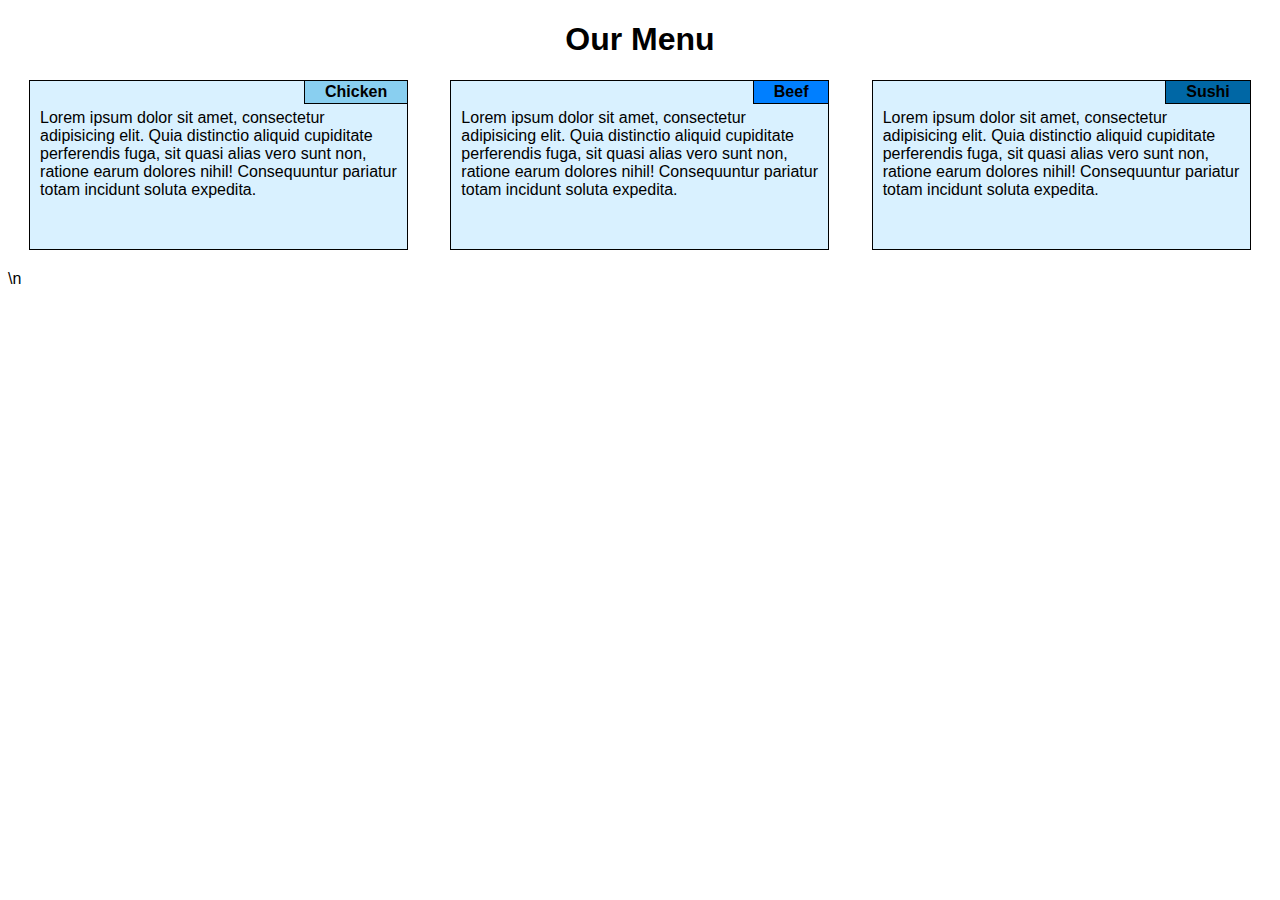
<file: module2-code/index.html>
<!DOCTYPE html>
<html>
<head>
	<meta charset="utf-8">
	<title>Assignment Solution for Module 2</title>
	<style>
		* {
  			box-sizing: border-box;
		}			
		html {
			font-family: sans-serif;
		}
		h1 {
			text-align: center;
		}
		section {
			border: 1px solid black;
			background-color: #D9F1FF;
			width: 90%;
				height: 170px;
				padding:  28px 10px;
				margin-right: auto;
				margin-left: auto;
				margin-bottom: 20px;
				position:  relative;
		}
		div {
			position:  relative;
		}
		.row {
			width: 100%;
		}
		@media (min-width: 992px) {
		  .col-lg-1, .col-lg-2, .col-lg-3, .col-lg-4, .col-lg-5, .col-lg-6, .col-lg-7, .col-lg-8, .col-lg-9, .col-lg-10, .col-lg-11, .col-lg-12 {
		    float: left;
		    
		  }
		  .col-lg-1 {
		    width: 8.33%;
		  }
		  .col-lg-2 {
		    width: 16.66%;
		  }
		  .col-lg-3 {
		    width: 25%;
		  }
		  .col-lg-4 {
		    width: 33.33%;
		  }
		  .col-lg-5 {
		    width: 41.66%;
		  }
		  .col-lg-6 {
		    width: 50%;
		  }
		  .col-lg-7 {
		    width: 58.33%;
		  }
		  .col-lg-8 {
		    width: 66.66%;
		  }
		  .col-lg-9 {
		    width: 74.99%;
		  }
		  .col-lg-10 {
		    width: 83.33%;
		  }
		  .col-lg-11 {
		    width: 91.66%;
		  }
		  .col-lg-12 {
		    width: 100%;
		  }
		}

		/********** Medium devices only **********/
		@media (min-width: 768px) and (max-width: 991px) {
		  .col-md-1, .col-md-2, .col-md-3, .col-md-4, .col-md-5, .col-md-6, .col-md-7, .col-md-8, .col-md-9, .col-md-10, .col-md-11, .col-md-12 {
		    float: left;
		  }
		  .col-md-1 {
		    width: 8.33%;
		  }
		  .col-md-2 {
		    width: 16.66%;
		  }
		  .col-md-3 {
		    width: 25%;
		  }
		  .col-md-4 {
		    width: 33.33%;
		  }
		  .col-md-5 {
		    width: 41.66%;
		  }
		  .col-md-6 {
		    width: 50%;
		  }
		  .col-md-7 {
		    width: 58.33%;
		  }
		  .col-md-8 {
		    width: 66.66%;
		  }
		  .col-md-9 {
		    width: 74.99%;
		  }
		  .col-md-10 {
		    width: 83.33%;
		  }
		  .col-md-11 {
		    width: 91.66%;
		  }
		  .col-md-12 {
		    width: 105%;
		    position: relative;
		    left: -22px;
		  }
		}
		p {
			border: 1px solid black;
			padding: 2px 20px;
			position:  absolute;
			top: -17px;
			right: -1px;
			font-weight: bold;
		}
		.chicken
		{
			background-color: #89Cff0;
		}
		.beef
		{
			background-color: #007FFF;
		}
		.sushi
		{
			background-color: #0067A5;
		}
</style>
</head>
<body>
	<h1>Our Menu</h1>
	<div class="row">
		 <div class="col-lg-4 col-md-6">
		 	<section>
		 		Lorem ipsum dolor sit amet, consectetur adipisicing elit. Quia distinctio aliquid cupiditate perferendis fuga, sit quasi alias vero sunt non, ratione earum dolores nihil! Consequuntur pariatur totam incidunt soluta expedita.
		 		<p class="chicken">Chicken</p>
		 	</section>
		 	
		 </div>
		 <div class="col-lg-4 col-md-6">
		 	<section>Lorem ipsum dolor sit amet, consectetur adipisicing elit. Quia distinctio aliquid cupiditate perferendis fuga, sit quasi alias vero sunt non, ratione earum dolores nihil! Consequuntur pariatur totam incidunt soluta expedita.
		 		<p class="beef">Beef</p>
		 	</section>
		 	
		 </div>
		 <div class="col-lg-4 col-md-12">
		 	<section>Lorem ipsum dolor sit amet, consectetur adipisicing elit. Quia distinctio aliquid cupiditate perferendis fuga, sit quasi alias vero sunt non, ratione earum dolores nihil! Consequuntur pariatur totam incidunt soluta expedita.
		 		<p class="sushi">Sushi</p>
		 	</section>
		 	
		 </div>
	</div>
</body>
</html>
\n
</file>
